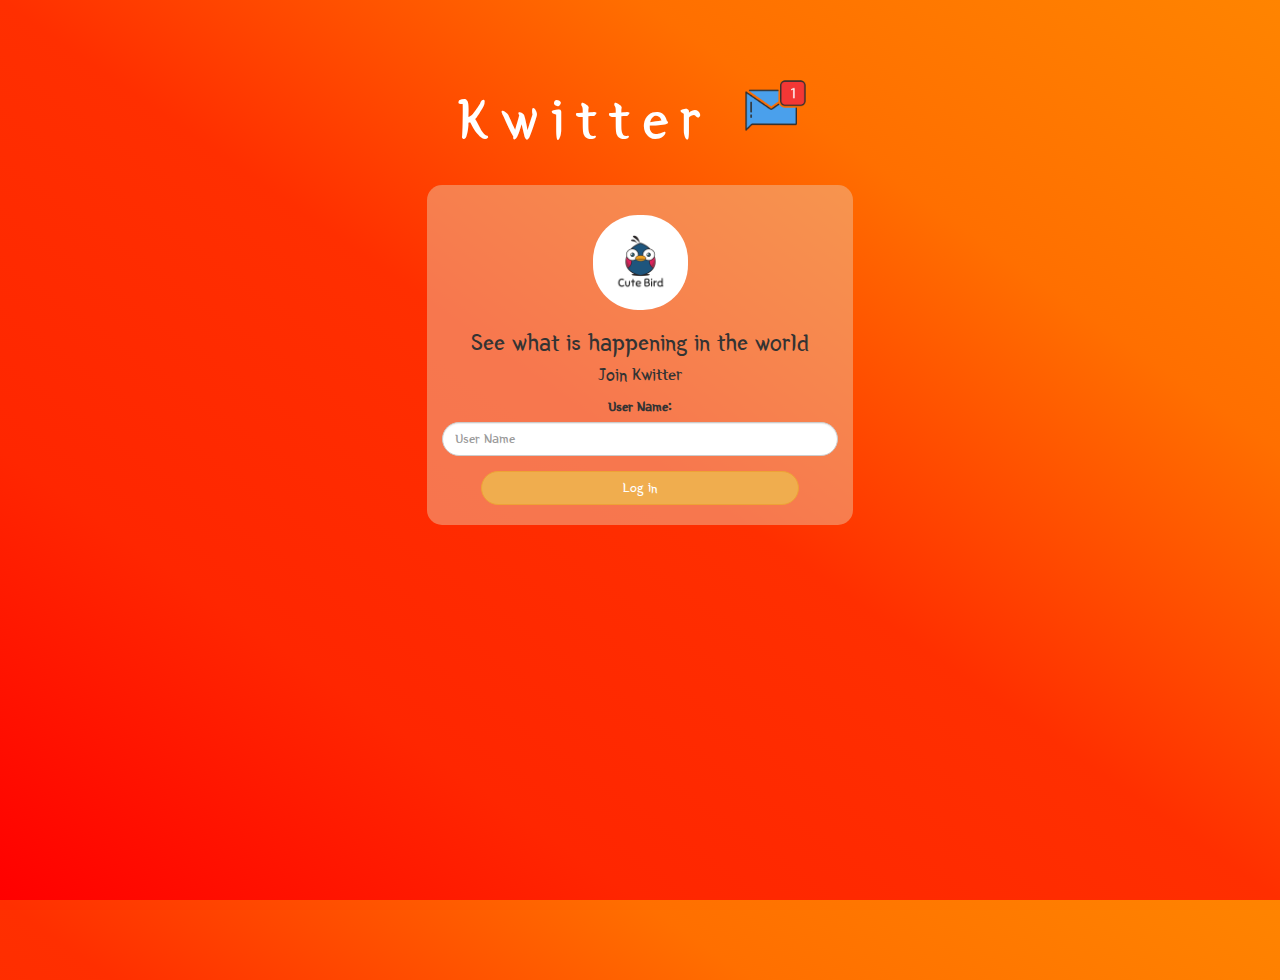
<file: index.html>
<!DOCTYPE html>
<html>
<head>
	<title>Kwitter</title>
<link href="https://fonts.googleapis.com/css?family=Yeon+Sung&display=swap" rel="stylesheet"><meta name="viewport" content="width=device-width, initial-scale=1">

<link rel="stylesheet" href="https://maxcdn.bootstrapcdn.com/bootstrap/3.4.0/css/bootstrap.min.css">
<script src="https://ajax.googleapis.com/ajax/libs/jquery/3.4.1/jquery.min.js"></script>
<script src="https://maxcdn.bootstrapcdn.com/bootstrap/3.4.0/js/bootstrap.min.js"></script>

<link rel="stylesheet" type="text/css" href="style.css">
<script src="kwitter.js"></script>
</head>
<body>
<center>
	<h1 class="header">	
		Kwitter	<sup>
	<img src="m2.png">
	</sup>
</h1>
	<div class="col-lg-4 col-md-6 col-sm-6 col-xs-11 login_div">
	<img src="logo.png" class="logo">
		<h3 class="info">See what is happening in the world</h3>
		<h4 class="info">Join Kwitter</h4>
		<div class="form-group">
		  <label class="info" >User Name:</label>
		<input type="text"id="username" placeholder="User Name" class="form-control info">
		</div>
		<button id="login_button" class="btn btn-warning info" onclick="login()">Log in</button>
		<br><br>
	</div>
</center>
</body>
</html>
</file>
<file: style.css>
html, body
{
  height: 100%;
  margin: 0;
}

body
{
background-image: linear-gradient(to right top, rgb(255, 0, 0), rgb(255, 38, 0), #ff2f00, #ff6f00, #ff8400);
}

.header
{
	color: white;font-family: 'Yeon Sung';font-size: 60px;letter-spacing: 12px;margin-top: 80px;
}
.info{
	font-family: 'Yeon Sung';
}
.header img
{
	width: 95px;margin-left: -15px;
}

.login_div
{
	background: rgba(240, 192, 155, 0.5);float: none;border-radius: 15px;
}
#username{
	border-radius: 35px;
}
.logo
{
	width: 95px;margin-top: 30px;border-radius: 45px;
}

#login_button
{
	width: 80%;border-radius: 20px;
}

.room_name
{
	cursor: pointer;
	font-size: 30px;
}


#logout
{
	font-size: 20px; float: right;
}


#output
{
	padding: 10px; width:80%;background: rgba(255,255,255,0.8);border-radius: 15px;
}

.input_div_room_page
{
	width: 80%;
	background: rgba(230, 192, 123, 0.604);float: none;border-radius: 30px;

}

.input_div label
{
	color: white;font-size: 20px;
}
#usernamewelcome{
	color: beige;
	font-size: 30px;
}

.input_div_message_page
{
	position: fixed;bottom: 0px;width: 100%;background: rgba(240, 192, 155, 0.5);
}
.input_div_message_page label
{
	color: black;
}
.input_div_message_page #msg
{
	width: 80%;
}
.input_div_message_page button
{
	margin-top: 15px;
	width: 50%; 
}
.color_white
{
	color: white
}

.user_tick
{
	width:20px;
}
.message_h4
{
	padding-left:5px;color:grey;
}
</file>
